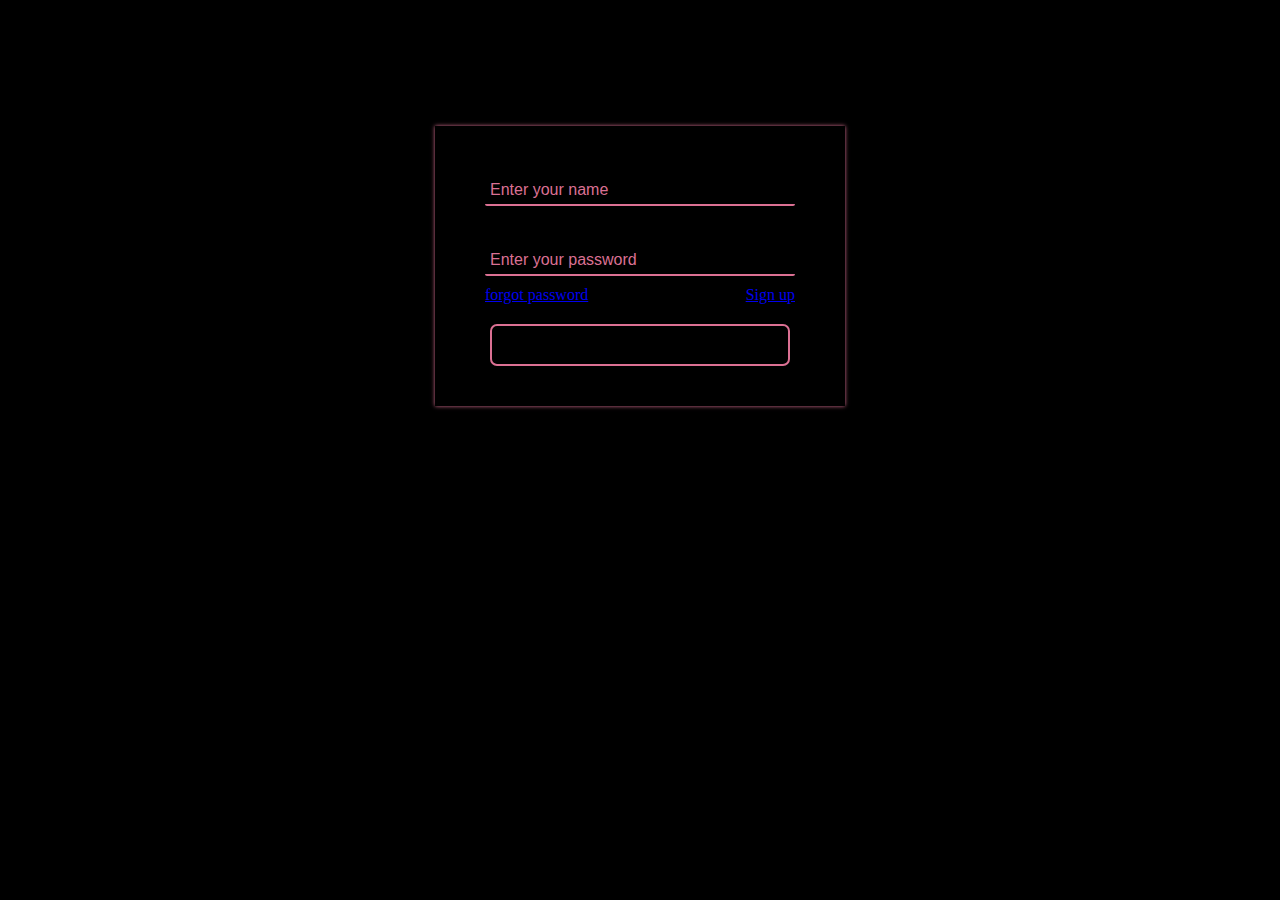
<file: index.html>
<!DOCTYPE html>
<html lang="en">
<head>
    <meta charset="UTF-8">
    <meta name="viewport" content="width=device-width, initial-scale=1.0">
    <title>Document</title>
    <link rel="stylesheet" href="style.css">
 </head>
<body>
    <form id="login">
        <div><center><input type="email" placeholder="Enter your name"></center></div>
        
    <div><center><input type="password" placeholder="Enter your password"></center></div>
        <div id="forgot">
        <div><a href="#">forgot password</a></div>
        <div> <a href="registration.html">Sign up</a ></div>
        </div>
    <div><center><button>login</button></center></div>
    </form>
</body>
</html>
</file>
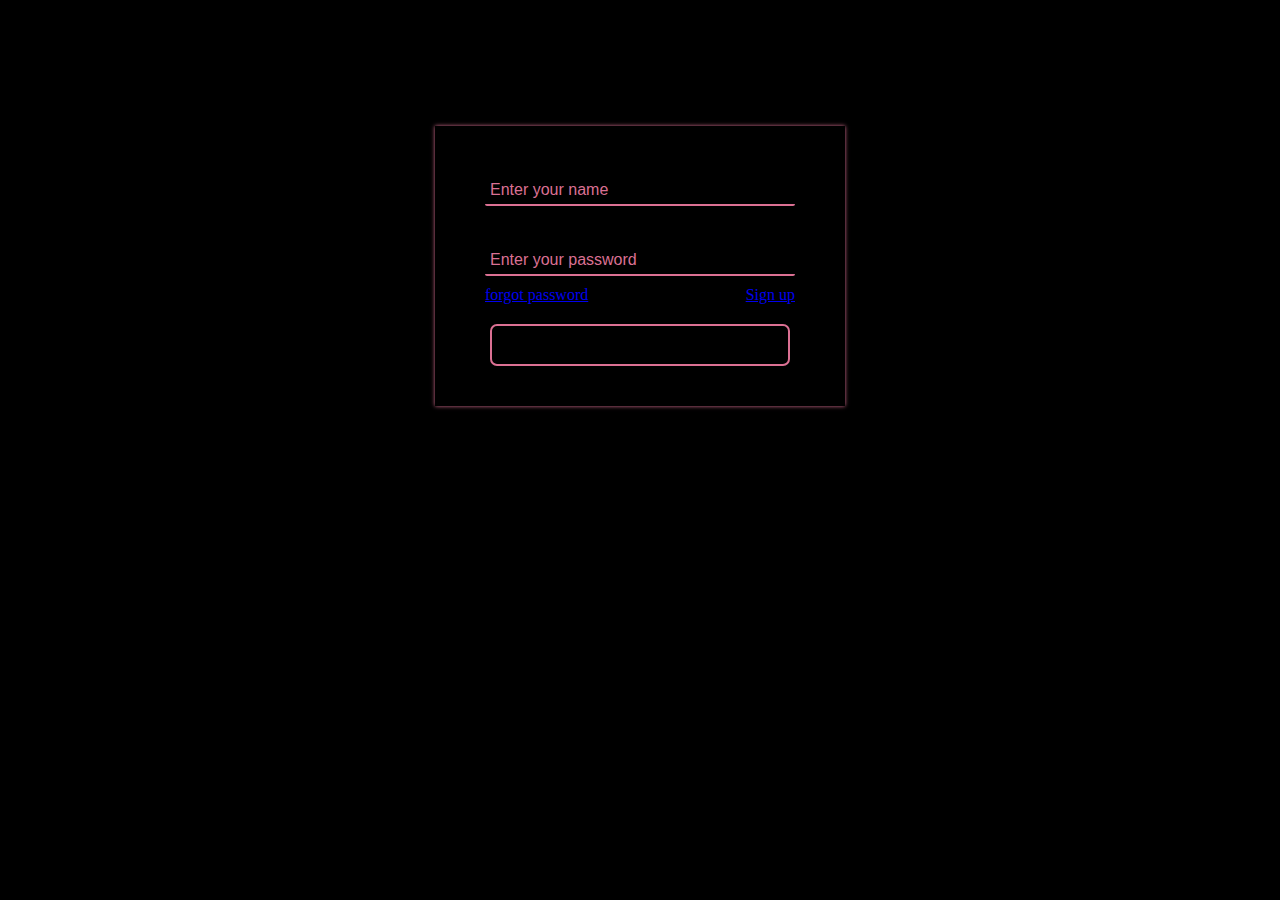
<file: profun/index.html>
<!DOCTYPE html>
<html lang="en">
<head>
    <meta charset="UTF-8">
    <meta name="viewport" content="width=device-width, initial-scale=1.0">
    <title>Document</title>
    <link rel="stylesheet" href="style.css">
 </head>
<body>
    <form id="login">                                                  
        <div><center><input type="email" placeholder="Enter your name"></center></div>
        
    <div><center><input type="password" placeholder="Enter your password"></center></div>
        <div id="forgot">
        <div><a href="#">forgot password</a></div>
        <div><a href="registration.html">Sign up</a ></div>
        </div>
    <div><center><button>login</button></center></div>
    </form>
</body>
</html>
</file>
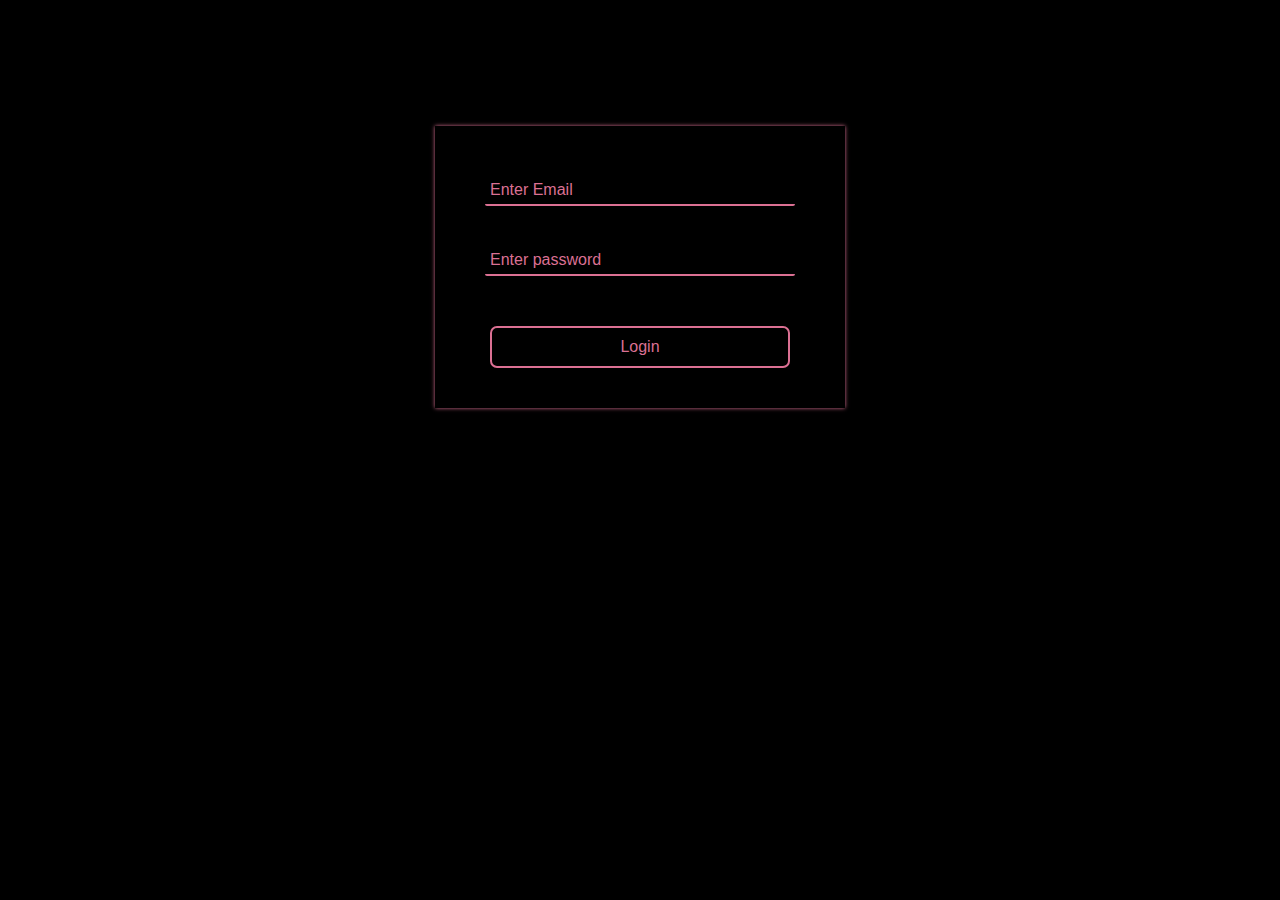
<file: login.html>
<!DOCTYPE html>
<html lang="en">
<head>
    <meta charset="UTF-8">
    <meta name="viewport" content="width=device-width, initial-scale=1.0">
    <title>Document</title>
    <link rel="stylesheet" href="login.css">
</head>
<body>
    <form action="" id="log">
        <div><input type="text" placeholder="Enter Email" id="email"></div>
        <div><input type="password" placeholder="Enter password" id="password"></div>
        
       <div><center><button onclick="return login()" id="reg"> Login </button></center></div>
    </form>

    <script src="login.js"></script>
</body>
</html>
</file>
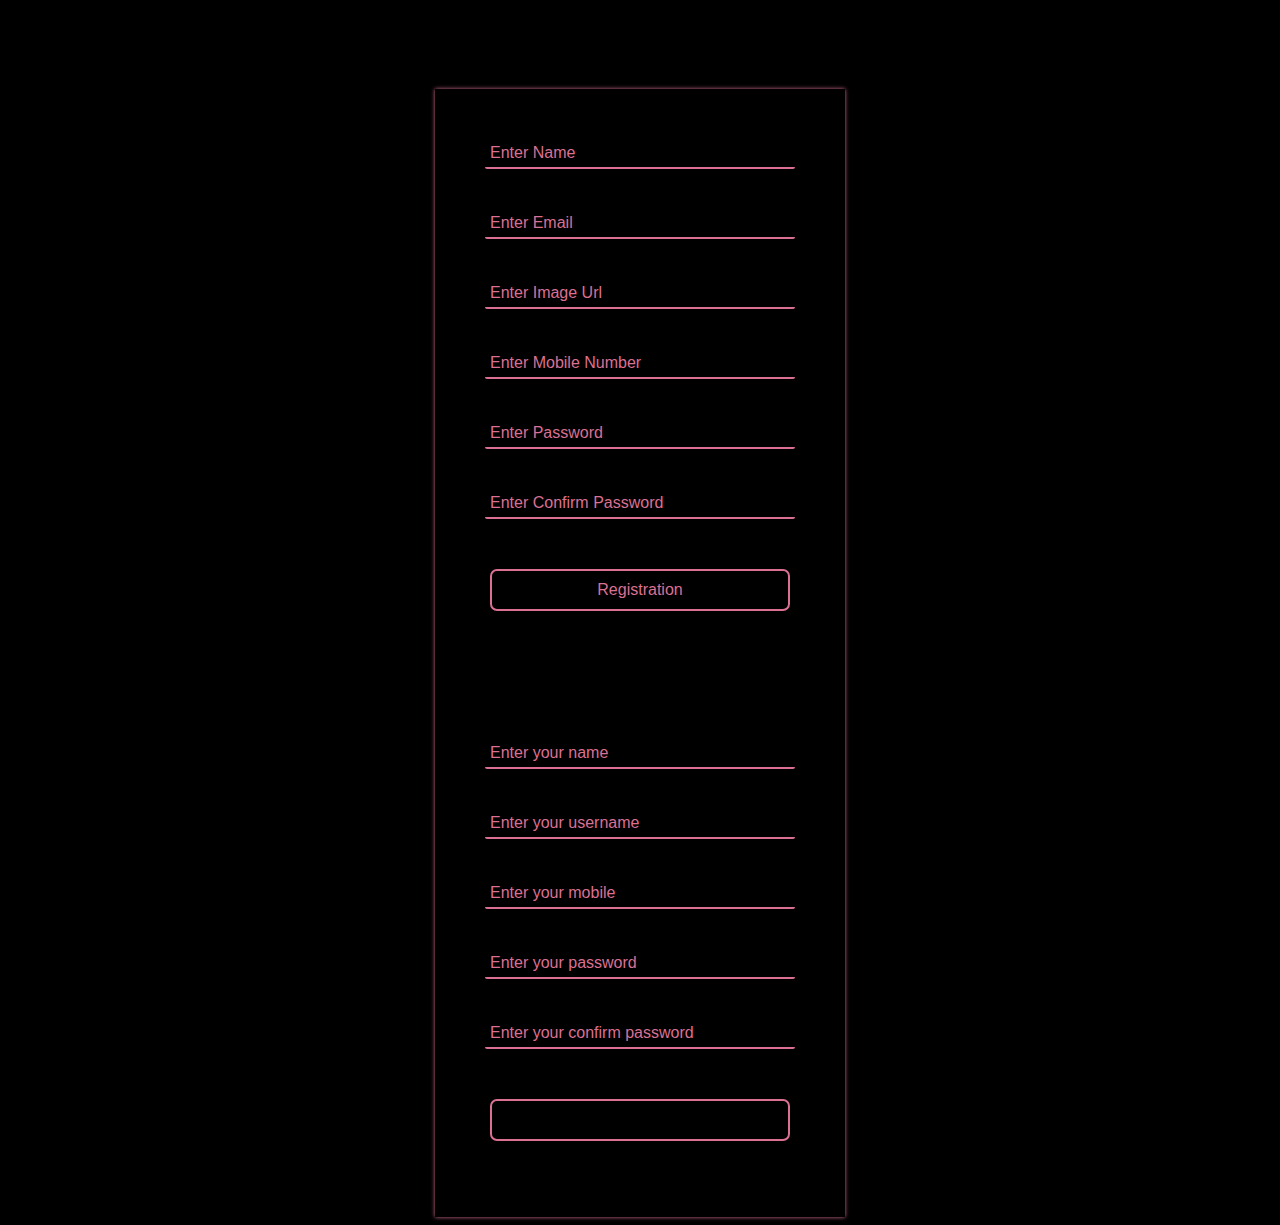
<file: registration.html>
<!DOCTYPE html>
<html lang="en">
<head>



	<meta charset="UTF-8">
    <meta name="viewport" content="width=device-width, initial-scale=1.0">
    <title>Document</title>
    <link rel="stylesheet" href="./reg.css">
</head>
<body>
<<<<<<< HEAD
    <form action="" id="login" style="margin-top: 5%">
    <div><input type="text" placeholder="Enter Name" id="name"></div>
    <div><input type="text" placeholder="Enter Email" id="email"></div>
    <div><input type="text" placeholder="Enter Image Url" id="img"></div>
    <div><input type="text" placeholder="Enter Mobile Number" id="mobile"></div>
    <div><input type="password" placeholder="Enter Password" id="password"></div>
    <div><input type="text" placeholder="Enter Confirm Password" id="cpassword"></div>
    <div><center><button onclick="registration()"id="reg">Registration</button></center></div>
=======
	<h1>tasha</h1>
    <form id="login" style="margin-top: 5%">
    <div><center><input type="text" placeholder="Enter your name" id="nam"></center></div> 
     <div><center><input type="email" placeholder="Enter your username" id="username"></center></div>
     <div><center><input type="text" placeholder="Enter your mobile" id="mobile"></center></div>
     <div><center><input type="password" placeholder="Enter your password" id="password"></center></div>
     <div><center><input type="password" placeholder="Enter your confirm password" id="cpassword"></center></div>

    
    <div><center><button onclick="reg()">Registration</button></center></div>
>>>>>>> 01003d457053186baa4c2558f3cea039213a9445
    </form>
    
    <script src="./registration.js"></script>
</body>
</html>
</file>
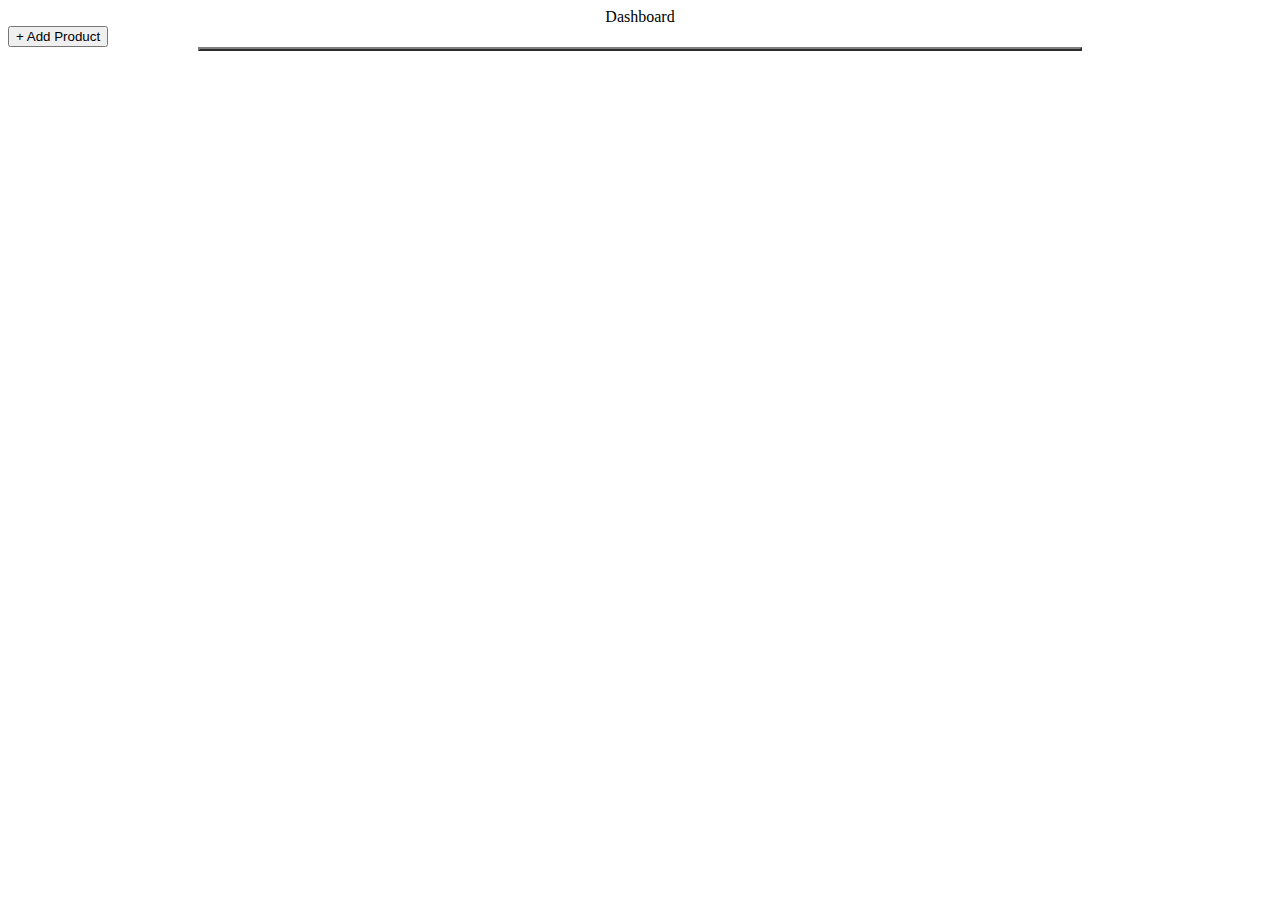
<file: profun/profun.html>
<!DOCTYPE html>
<html lang="en">
<head>
    <meta charset="UTF-8">
    <meta name="viewport" content="width=device-width, initial-scale=1.0">
    <title>Document</title>
    <link rel="stylesheet" href="./profun.css">
    <link rel="stylesheet" href="https://cdnjs.cloudflare.com/ajax/libs/font-awesome/6.6.0/css/all.min.css" integrity="sha512-Kc323vGBEqzTmouAECnVceyQqyqdsSiqLQISBL29aUW4U/M7pSPA/gEUZQqv1cwx4OnYxTxve5UMg5GT6L4JJg==" crossorigin="anonymous" referrerpolicy="no-referrer" />
</head>
<body>



    <!-- ======================== -->

    <center><div id="topnav"> Dashboard </div></center>
    <!-- ==============content========== -->
    <form id="product_form" style="margin-top: 5%;">
        <div><center><input type="text" placeholder="Enter product name" id="product_name"></center></div> 
        <div><center><input type="text" placeholder="Enter product price" id="product_price"></center></div>    
        <div><center><input type="text" placeholder="Enter Product Image link" id="product_image"></center></div>
        <div><center><input type="text" placeholder="Enter product brand" id="product_brand"></center></div>
        <div><center><input type="text" placeholder="Enter Product review"  id="product_review"></center></div>
        <div><center><input type="text" placeholder="Enter Product Rating" id="product_rating"></center></div>
        <div><center>
            <button onclick="return addproduct()" id="addbutton">Add Product</button>
            <button onclick="updateproduct()" id="updatebutton">Update Product</button>
        </center></div>    
    </form>
    
     <section id="website">
    <!-- ===================================== -->

    <button onclick="show_form()"> + Add Product </button>
    
    <table width="70%" border="2px" align="center" cellpadding="10px" cellspacing="10px" id="showproductdata"></table>

    </section>

    <script src="./profun.js"></script>
    
</body>
</html>
</file>
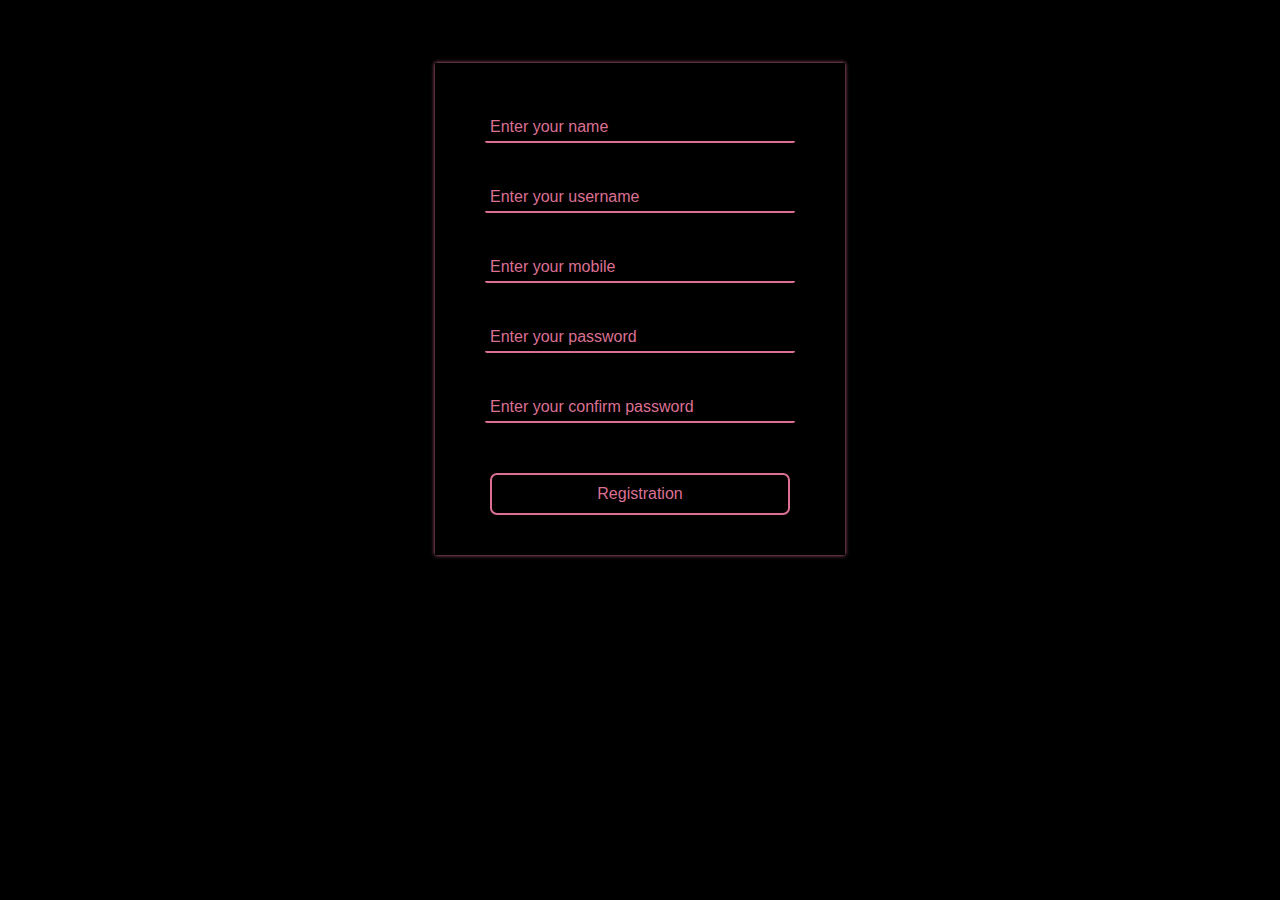
<file: profun/registration.html>
<!DOCTYPE html>
<html lang="en">
<head>
    <meta charset="UTF-8">
    <meta name="viewport" content="width=device-width, initial-scale=1.0">
    <title>Document</title>
    <link rel="stylesheet" href="./style.css">
 </head>
<body>
    <form id="login" style="margin-top: 5%">
    <div><center><input type="text" placeholder="Enter your name" id="nam"></center></div> 
     <div><center><input type="email" placeholder="Enter your username" id="username"></center></div>
     <div><center><input type="text" placeholder="Enter your mobile" id="mobile"></center></div>
     <div><center><input type="password" placeholder="Enter your password" id="password"></center></div>
     <div><center><input type="password" placeholder="Enter your confirm password" id="cpassword"></center></div>

    
    <div><center><button onclick="reg()" id="reg">Registration</button></center></div>
    </form>
    <script src="script.js"></script>
</body>
</html>
</file>
<file: style.css>
#login{
    padding:30px;
    margin-right: auto;
    margin-left: auto;
    width: 350px;
    box-shadow: 0px 0px 4px palevioletred;
    margin-top: 10%;
   

} 

body{
    background-color: black;
}

#login div input{
    width: 300px;
    margin: 20px;
    padding: 5px;
    font-size: 16px;
    border-radius: 2px;
    border: none;
    outline: none;
    border-bottom: 2px solid palevioletred;
    color: palevioletred;
    background-color: black;

}

#login div button{
    width: 300px;
    margin: 30px 10px 10px 10px;
    padding: 10px;
    border-radius: 7px;
    font-size: 16px;
    border: 2px solid palevioletred;
    background-color: black;
}

#login div input::placeholder{
    color: palevioletred;
}

#login div input:focus{
    scale: 1.1;
    transition: scale .2s;
}

#forgot{
    justify-content: space-between;
    display: flex;
    padding: 0px 30px 0px 30px;
    margin: -10px;
}
</file>
<file: profun/style.css>
#login{
    padding:30px;
    margin-right: auto;
    margin-left: auto;
    width: 350px;
    box-shadow: 0px 0px 4px palevioletred;
    margin-top: 10%;
   

} 

body{
    background-color: black;
}

#login div input{
    width: 300px;
    margin: 20px;
    padding: 5px;
    font-size: 16px;
    border-radius: 2px;
    border: none;
    outline: none;
    border-bottom: 2px solid palevioletred;
    color: palevioletred;
    background-color: black;

}

#login div button{
    width: 300px;
    margin: 30px 10px 10px 10px;
    padding: 10px;
    border-radius: 7px;
    font-size: 16px;
    border: 2px solid palevioletred;
    background-color: black;
}

#login div input::placeholder{
    color: palevioletred;
}

#login div input:focus{
    scale: 1.1;
    transition: scale .2s;
}

#forgot{
    justify-content: space-between;
    display: flex;
    padding: 0px 30px 0px 30px;
    margin: -10px;
}
#reg
{
    color: palevioletred;
}
</file>
<file: login.css>
#log{
    padding:30px;
    margin-right: auto;
    margin-left: auto;
    width: 350px;
    box-shadow: 0px 0px 4px palevioletred;
    margin-top: 10%;
   

} 

body{
    background-color: black;
}

#log div input{
    width: 300px;
    margin: 20px;
    padding: 5px;
    font-size: 16px;
    border-radius: 2px;
    border: none;
    outline: none;
    border-bottom: 2px solid palevioletred;
    color: palevioletred;
    background-color: black;

}

#log div button{
    width: 300px;
    margin: 30px 10px 10px 10px;
    padding: 10px;
    border-radius: 7px;
    font-size: 16px;
    border: 2px solid palevioletred;
    background-color: black;
}

#log div input::placeholder{
    color: palevioletred;
}

#log div input:focus{
    scale: 1.1;
    transition: scale .2s;
}

#reg
{
    color: palevioletred;
}
</file>
<file: reg.css>
#login{
    padding:30px;
    margin-right: auto;
    margin-left: auto;
    width: 350px;
    box-shadow: 0px 0px 4px palevioletred;
    margin-top: 10%;
   

} 

body{
    background-color: black;
}

#login div input{
    width: 300px;
    margin: 20px;
    padding: 5px;
    font-size: 16px;
    border-radius: 2px;
    border: none;
    outline: none;
    border-bottom: 2px solid palevioletred;
    color: palevioletred;
    background-color: black;

}

#login div button{
    width: 300px;
    margin: 30px 10px 10px 10px;
    padding: 10px;
    border-radius: 7px;
    font-size: 16px;
    border: 2px solid palevioletred;
    background-color: black;
}

#login div input::placeholder{
    color: palevioletred;
}

#login div input:focus{
    scale: 1.1;
    transition: scale .2s;
}

#forgot{
    justify-content: space-between;
    display: flex;
    padding: 0px 30px 0px 30px;
    margin: -10px;
}
#reg
{
    color: palevioletred;
}
</file>
<file: profun/profun.css>
#product_form{
    padding: 30px;
    margin-left: auto;
    margin-right: auto;
 
    width: 350px;
    box-shadow: 0px 0px 40px palevioletred;
    border-radius: 10px;
    margin-top: 10%;
    position: absolute;
    top: 5%;
    margin-left: 40%;
    margin-right: 40%;
    background-color: black;
    z-index: 10;
}

body{
    /* background-color: black; */
}


#product_form div input{
    width: 300px;
    margin: 20px;
    padding: 5px;
    border-radius: 2px;
    font-size: 16px;
    border: none;
    outline: none;
    border-bottom: 2px solid palevioletred;
    color: palevioletred;
    background-color: black;
}


#product_form div button{
    width: 300px;
    margin: 30px 10px 10px 10px;
    padding: 10px;
    border-radius: 7px;
    font-size: 16px;
    border: 2px solid palevioletred;
    color: palevioletred;
    background-color: black;
}

#product_form div input::placeholder{
    color: palevioletred;
}

#product_form div input:focus{
    scale: 1.1;
    transition: scale .2s;
}

#forgot{
    justify-content: space-between;
    display: flex;
    padding:0px 30px 0px 30px;
    margin-top: -10px;
}

/* ==============show form css========= */

#product_form{
    display: none;
}
/* ===========table data product====== */

#showproductdata tr {
    height: 50px;
    overflow-y: scroll;
}

/* =================update button======== */

#updatebutton{
    display: none;
}
</file>
